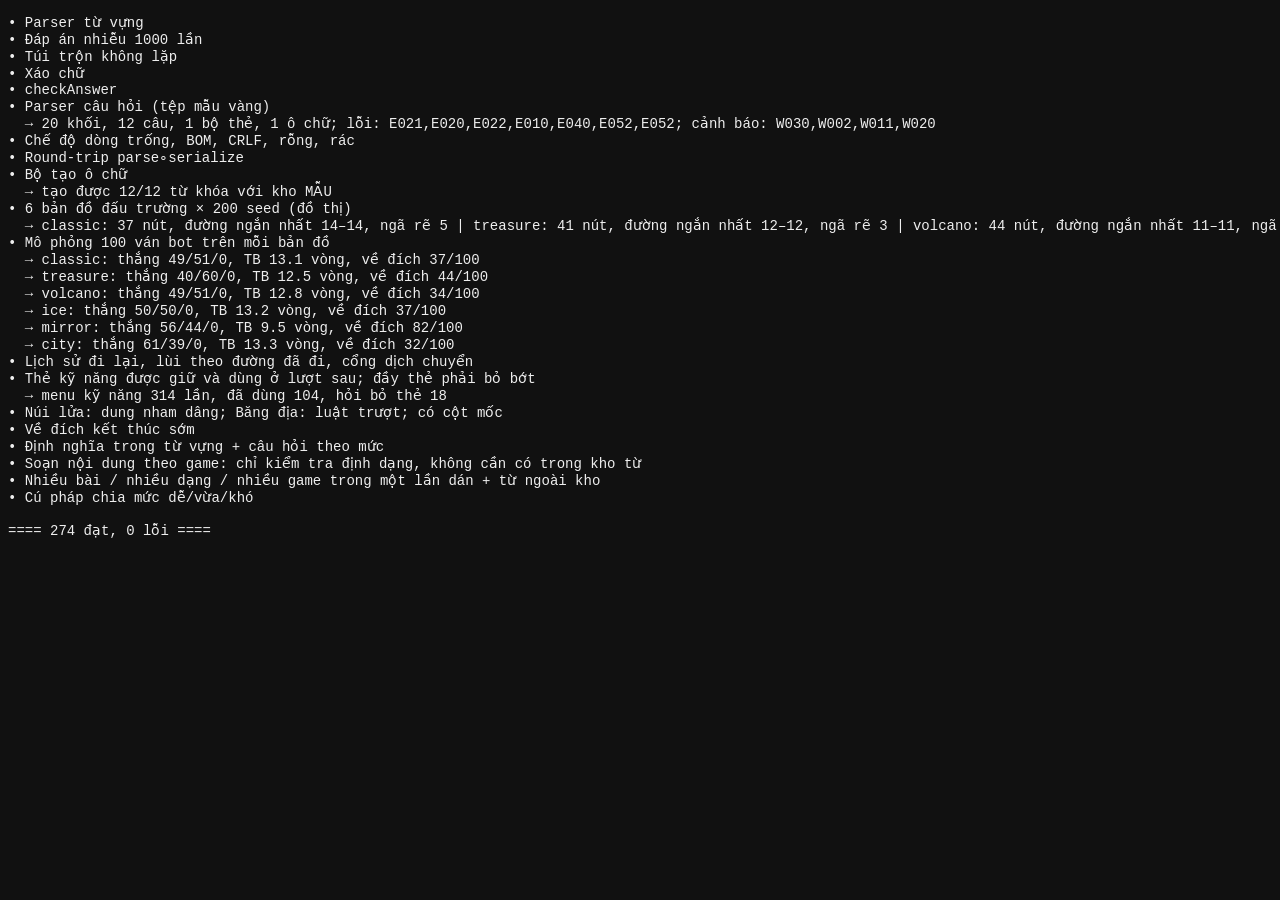
<file: tests/run.html>
<!doctype html><meta charset="utf-8"><title>Kiểm thử</title>
<body style="font:14px monospace;background:#111;color:#eee"><pre id="out"></pre>
<script src="../js/sample.js"></script><script src="../js/core.js"></script><script src="../js/qparser.js"></script><script src="../js/content.js"></script>
<script src="../js/g_memory.js"></script><script src="../js/g_anagram.js"></script><script src="../js/g_listen.js"></script><script src="../js/g_cross.js"></script><script src="../js/g_arena.js"></script><script src="../js/g_wordlink.js"></script>
<script src="fixtures/questions.sample.js"></script>
<script>
const NS=PG, out=document.getElementById('out'); let pass=0, fail=0;
const log=s=>out.textContent+=s+'\n';
function ok(c,m){ if(c){pass++;} else {fail++; log('  ✘ '+m);} }
async function test(name,fn){ log('• '+name); try{ await fn(); }catch(e){ fail++; log('  ✘ EXCEPTION '+(e&&e.stack||e)); } }
(async()=>{
NS.setVocab(NS.SAMPLE_VOCAB,'mẫu'); NS.cfg.topics=[]; NS.cfg.phrases=true;

await test('Parser từ vựng',()=>{
  const v=NS.vocab; ok(v.topics.length===4,'4 chủ đề: '+v.topics.length); ok(v.words.length>=90,'số từ '+v.words.length);
  ok(new Set(v.words.map(w=>w.text.toLowerCase())).size===v.words.length,'không trùng');
  const lr=v.words.find(w=>w.text==='living room'); ok(lr&&lr.isPhrase&&lr.length===10&&lr.ipa,'cụm từ living room');
  ok(v.words.find(w=>w.text==='Vietnam').isProper,'tên riêng'); ok(v.words.find(w=>w.text==='parents').maybePlural,'số nhiều'); ok(!v.words.find(w=>w.text==='sometimes').maybePlural,'ngoại lệ số nhiều');
  ok(v.words.find(w=>w.text==='window').hasBannedSub,'window chứa "in"'); ok(!v.words.find(w=>w.text==='lamp').hasBannedSub,'lamp không banned');
  const r=NS.parseVocab('## 1. A (99 từ)\n```\nx :: y\nx /e/ :: z\nbad line\n```\n## 2. B\n```\nx :: dup\nq :: r\n```');
  ok(r.words.length===2&&r.words[0].topics.length===2&&r.warn.length===1,'trùng + dòng lỗi: '+JSON.stringify(r.words.map(w=>w.topics))+r.warn.length);
  ok(NS.parseVocab('').words.length===0&&NS.parseVocab('rác 💥 <script>').words.length===0,'đầu vào rác');
});
await test('Đáp án nhiễu 1000 lần',()=>{
  const pool=NS.pool(); let bad=0;
  for(let i=0;i<1000;i++){ const w=NS.pick(pool), lv=1+i%3, dir=['vi2en','en2vi','spell'][i%3];
    const q=NS.makeMC(w,dir,lv,pool); if(!q){bad++;continue;}
    const o=q.options;
    if(new Set(o.map(x=>x.toLowerCase())).size!==4) bad++;
    if(q.options[q.answer]!==(dir==='en2vi'?w.meaning:w.text)) bad++;
    if(dir!=='en2vi'){ const ms=o.map(t=>pool.find(p=>p.text===t).meaning.toLowerCase()); if(new Set(ms).size!==4) bad++; }
  } ok(bad===0,'lỗi '+bad);
});
await test('Túi trộn không lặp',()=>{
  const pool=NS.pool(), bag=NS.makeBag(pool), seen=new Set(); let last=null, rep=0, dup=0;
  for(let i=0;i<pool.length;i++){ const w=bag.next(); if(seen.has(w.id))dup++; seen.add(w.id); if(last&&last.id===w.id)rep++; last=w; }
  ok(dup===0,'trùng trước khi hết kho '+dup); ok(rep===0,'liên tiếp');
  let r2=0,l2=null; for(let i=0;i<500;i++){const w=bag.next(); if(l2&&l2.id===w.id)r2++; l2=w;} ok(r2===0,'liên tiếp sau nạp lại '+r2);
});
await test('Xáo chữ',()=>{
  const pool=NS.pool({phrases:true}); let bad=0;
  pool.forEach(w=>{ for(let k=0;k<20;k++){ const s=NS.scrambleLetters(w.text); const a=w.text.toUpperCase().replace(/[^A-Z]/g,''); if(s.join('')===a && new Set(a).size>1) bad++; if([...s].sort().join('')!==[...a].sort().join('')) bad++; } });
  ok(bad===0,'lỗi '+bad); ok(NS.scrambleLetters('aaa').join('')==='AAA','chữ giống nhau');
});
await test('checkAnswer',()=>{
  ok(NS.checkAnswer({answer:2},2)&&!NS.checkAnswer({answer:2},1),'generated');
  ok(NS.checkAnswer({type:'dien-tu',answers:['Flat','apartment']},'  apartment. '),'điền từ'); ok(!NS.checkAnswer({type:'dien-tu',answers:['flat']},'flats'),'sai');
  ok(NS.checkAnswer({type:'dung-sai',answers:['Sai']},'false')&&!NS.checkAnswer({type:'dung-sai',answers:['Sai']},'Đúng'),'đúng sai');
  const q={type:'trac-nghiem',options:[{key:'A'},{key:'B'}],answers:['B']}; ok(NS.checkAnswer(q,1)&&NS.checkAnswer(q,'b')&&!NS.checkAnswer(q,0),'trắc nghiệm');
  ok(NS.checkAnswer({type:'sap-xep-cau',answers:['I brush my teeth every morning.']},"i brush  my teeth every morning"),'sắp xếp câu');
});
let parsed;
await test('Parser câu hỏi (tệp mẫu vàng)',()=>{
  const t=performance.now(); parsed=NS.parseQuestions(window.FIXTURE); const dt=performance.now()-t;
  const codes=parsed.errors.map(e=>e.code), has=c=>codes.includes(c);
  log('  → '+parsed.total+' khối, '+parsed.questions.length+' câu, '+parsed.cardSets.length+' bộ thẻ, '+parsed.puzzles.length+' ô chữ; lỗi: '+codes.join(',')+'; cảnh báo: '+parsed.warnings.map(e=>e.code).join(','));
  ['E021','E020','E022','E040','E052'].forEach(c=>ok(has(c),'thiếu lỗi '+c)); ok(!has('E030'),'từ ngoài kho không còn là lỗi'); ok(parsed.warnings.some(w=>w.code==='W030'),'có cảnh báo W030 cho từ ngoài kho');
  ok(parsed.questions.length===12,'12 câu hợp lệ (có '+parsed.questions.length+')');
  const q1=parsed.questions[0]; ok(q1.type==='trac-nghiem'&&q1.answers[0]==='B'&&q1.difficulty===3&&q1.topic===3&&q1.tags.join()==='lop5,on-tap,nha-o'&&q1.explanation.includes('Dòng thứ hai'),'câu 1: '+JSON.stringify([q1.type,q1.answers,q1.difficulty,q1.topic,q1.tags]));
  const q2=parsed.questions[1]; ok(q2.answers[0]==='C'&&q2.difficulty===1,'câu 2 nhãn không dấu');
  ok(parsed.questions[2].answers[0]==='B'&&parsed.questions[2].difficulty===3,'câu 3 (đúng)');
  const dt8=parsed.questions.find(q=>q.type==='dien-tu'); ok(dt8&&dt8.answers.length===2&&dt8.wordId==='lamp','điền từ nhiều đáp án');
  ok(parsed.questions.find(q=>q.type==='dung-sai').answers[0]==='Sai','đúng/sai');
  const sx=parsed.questions.find(q=>q.type==='sap-xep-chu'); ok(sx&&sx.scramble.join(' ')==='m p l a','xáo cố định');
  const sc=parsed.questions.find(q=>q.type==='sap-xep-cau'); ok(sc&&sc.chunks.length===4,'tách câu');
  const ng=parsed.questions.find(q=>q.type==='nghe'); ok(ng&&ng.say==='kitchen'&&ng.answers[0]==='B','nghe');
  const auto=parsed.questions.find(q=>q.wordId==='washing-machine'); ok(auto&&auto.options.length===4&&auto.answers.length===1&&auto.stem.includes('máy giặt'),'tự sinh từ Từ:');
  const q15=parsed.questions.find(q=>q.extra&&q.extra['Rubric']); ok(q15&&q15.extra['Bài mẫu']&&q15.extra['Màu sắc'],'giữ nhãn lạ + rubric'); ok(parsed.warnings.some(w=>w.code==='W002'),'W002');
  const q16=parsed.questions.find(q=>q.explanation==='ok'); ok(q16&&q16.topic===2&&q16.tags.length===0&&q16.difficulty===2,'@hết xóa chỉ thị');
  const q7=parsed.questions.find(q=>q.options&&q.options.some(o=>/tiếp tục dòng hai/.test(o.text))); ok(q7,'lựa chọn nhiều dòng');
  ok(parsed.cardSets.length===1&&parsed.cardSets[0].pairs.length===4&&parsed.cardSets[0].pairs[0].ipa==='læmp','bộ thẻ'); ok(parsed.warnings.some(w=>w.code==='W011'),'thẻ thiếu ::');
  ok(parsed.puzzles.length===1&&parsed.puzzles[0].keyword==='LAMP','ô chữ hợp lệ');
  ok(dt<500,'hiệu năng '+dt.toFixed(0)+'ms');
});
await test('Chế độ dòng trống, BOM, CRLF, rỗng, rác',()=>{
  const r=NS.parseQuestions('﻿Đề một?\r\nA. x\r\nB. y*\r\n\r\nĐề hai?\r\nA. p*\r\nB. q\r\n');
  ok(r.questions.length===2&&r.errors.length===0,'blank-line mode '+JSON.stringify(r.errors));
  ok(NS.parseQuestions('').total===0,'rỗng'); ok(NS.parseQuestions('// chỉ chú thích\n// nữa').total===0,'chỉ chú thích');
  const g=NS.parseQuestions('Câu 1: ok\nA. a*\nB. b\n\n\u0000\u0001 rác <img onerror=1> \\\\ ::: @@@\nCâu 3: z'); ok(g.questions.length===1&&g.errors.length>=1,'rác không làm sập: '+g.errors.length);
  const big=[]; for(let i=0;i<5000;i++) big.push('Câu '+(i+1)+': Q'+i+'?\nA. a*\nB. b\nĐộ khó: Dễ\n'); const t=performance.now(); const rb=NS.parseQuestions(big.join('\n')); const dt=performance.now()-t;
  ok(rb.questions.length===5000,'5000 khối: '+rb.questions.length); ok(dt<500,'5000 khối '+dt.toFixed(0)+'ms');
  ok(NS.parseQuestions('x'.repeat(2100000)).errors[0].code==='E900','file quá lớn');
});
await test('Round-trip parse∘serialize',()=>{
  const a=parsed, text=NS.serializeQuestions(a), b=NS.parseQuestions(text);
  const strip=r=>JSON.stringify({q:r.questions.map(q=>Object.assign({},q,{sourceLine:0})),c:r.cardSets.map(c=>Object.assign({},c,{line:0})),p:r.puzzles.map(p=>Object.assign({},p,{line:0}))});
  const sa=strip(a), sb=strip(b);
  if(sa!==sb){ for(let i=0;i<Math.min(sa.length,sb.length);i++) if(sa[i]!==sb[i]){ log('  khác tại '+i+': …'+sa.slice(Math.max(0,i-80),i+120)+'\n  vs …'+sb.slice(Math.max(0,i-80),i+120)); break; } }
  ok(sa===sb,'round-trip khác nhau'); ok(b.errors.length===0,'bản xuất lại có lỗi: '+JSON.stringify(b.errors.map(e=>e.code+'@'+e.line)));
  const c=NS.serializeQuestions(b); ok(NS.serializeQuestions(NS.parseQuestions(c))===c,'serialize ổn định');
});
await test('Bộ tạo ô chữ',()=>{
  const kws=['ANNIVERSARY','LIVING ROOM','SKIPPING ROPE','HIDE AND SEEK','SING KARAOKE','FAMILY','KITCHEN','FESTIVAL','BIRTHDAY','HOMEWORK','CULTURE','FRIENDS'];
  let good=0; const failed=[];
  for(const k of kws){ NS.clearPuzzleUsed(); const r=NS.genPuzzle(k,{noUsed:true}); if(r.error){ failed.push(k+' → '+r.error.slice(0,70)); continue; }
    const bad=NS.validatePuzzle(r.puzzle); if(bad.length){ ok(false,k+': '+bad.join('; ')); continue; }
    const rule=r.puzzle.rows.every(x=>/^[a-z]+$/i.test(x.word)&&!/in|on|at|the/i.test(x.word)&&!x.clue.toLowerCase().includes(x.word.toLowerCase()));
    ok(rule,k+' vi phạm quy tắc'); const txt=NS.puzzleToText(r.puzzle), back=NS.parseQuestions(txt); ok(back.puzzles.length===1&&back.errors.length===0,k+' xuất/nhập lại: '+JSON.stringify(back.errors)); good++; }
  log('  → tạo được '+good+'/'+kws.length+' từ khóa với kho MẪU'+(failed.length?'; không tạo được: '+failed.join(' | '):''));
  ok(good>=6,'quá ít từ khóa tạo được với kho mẫu ('+good+')');
  const e=NS.genPuzzle('QQQQQQ',{noUsed:true}); ok(e.error&&/chữ "Q"/.test(e.error),'báo lỗi rõ khi thiếu chữ');
  ok(NS.validatePuzzle({keyword:'AB',rows:[{word:'cat',hi:1,slot:1},{word:'cat',hi:1,slot:1}]}).length>0,'validate bắt lỗi');
});
await test('6 bản đồ đấu trường × 200 seed (đồ thị)',()=>{
  const BAD=['trap','ice','hole','lava']; const rep=[];
  for(const id of NS.ARENA.MAP_IDS){ let bad=0, why='', dmin=99, dmax=0, nn=0, forks=0;
    for(let s=1;s<=200;s++){ const m=NS.arenaBoard(NS.mulberry(s),id), n=m.nodes; let p=true; nn=n.length;
      if(m.id!==id){p=false;why='sai id';}
      if(n[m.start].type!=='start'||n[m.finish].type!=='finish') {p=false;why='đầu/cuối';}
      if(m.dist.some(d=>!isFinite(d))){p=false;why='có nút không tới được đích';}
      dmin=Math.min(dmin,m.dist[m.start]); dmax=Math.max(dmax,m.dist[m.start]);
      if(m.dist[m.start]<11||m.dist[m.start]>26){p=false;why='đường ngắn nhất '+m.dist[m.start];}
      n.forEach(x=>x.next.forEach(b=>{ if(BAD.includes(x.type)&&BAD.includes(n[b].type)){p=false;why='bẫy liền bẫy';} }));
      forks=n.filter(x=>x.next.length>1).length; if(forks<3){p=false;why='quá ít ngã rẽ '+forks;}
      m.portals.forEach(([a,b])=>{ if(n[a].type!=='warp'||n[a].warpTo!==b||n[b].type!=='plain'){p=false;why='cổng';} });
      n.forEach(x=>{ if(x.x<0||x.x>100||x.y<0||x.y>60){p=false;why='nút ngoài khung';} });
      const cnt={}; n.forEach(x=>cnt[x.type]=(cnt[x.type]||0)+1);
      if(!cnt.mystery||!cnt.bonus){p=false;why='thiếu ô ❓ hoặc ⭐';}
      if(id==='ice'&&cnt.ice<3){p=false;why='thiếu băng';} if(id==='volcano'&&(cnt.lava<2||cnt.flag<2)){p=false;why='thiếu dung nham/cột mốc';} if(id==='city'&&cnt.rocket<3){p=false;why='thiếu tên lửa';} if(id==='mirror'&&cnt.warp!==3){p=false;why='thiếu cổng gương';}
      if(!p){ bad++; } }
    rep.push(id+': '+nn+' nút, đường ngắn nhất '+dmin+'–'+dmax+', ngã rẽ '+forks); ok(bad===0,'bản đồ '+id+' vi phạm ở '+bad+'/200 seed: '+why); }
  log('  → '+rep.join(' | '));
});
const mkBot=(p)=>({updated(S){ if(S.score.some(x=>x<0)) throw new Error('điểm âm'); if(S.pos.some(x=>x<0)) throw new Error('vị trí'); },
  say:async()=>{},turnStart:async()=>{},chooseLevel:async()=>NS.randInt(0,2),choose:async(t,ti,o)=>NS.randInt(0,o.length-1),
  chooseNext:async(t,nx,l,S)=>Math.random()<.7?nx.reduce((b,x,i)=>S.map.dist[x]<S.map.dist[nx[b]]?i:b,0):NS.randInt(0,nx.length-1),skillMenu:async(t,u)=>Math.random()<.5?NS.randInt(0,u.length-1):-1,
  ask:async(t,lv,o)=>({correct:Math.random()<(p||[.85,.65,.45])[lv],used:(o.cards||[]).filter(()=>Math.random()<.3)}),race:async()=>NS.randInt(0,1),
  step:async()=>{},jump:async()=>{},showDice:async()=>{},swapPos:async()=>{},tileChanged(){},reveal(){}});
await test('Mô phỏng 100 ván bot trên mỗi bản đồ',async()=>{
  for(const id of NS.ARENA.MAP_IDS){ const wins=[0,0,0]; let rounds=0, fin=0;
    for(let g=0;g<100;g++){ const m=NS.arenaBoard(NS.mulberry(500+g),id); const r=await NS.arenaRun(mkBot(),{map:m,rnd:NS.mulberry(1000+g),maxRounds:14}); wins[r.winner<0?2:r.winner]++; rounds+=r.rounds; if(r.finished>=0)fin++; if(r.scores.some(x=>x<0)) ok(false,'điểm âm cuối ván '+id); if(r.S.pos.some(p=>!m.nodes[p])) ok(false,'vị trí ngoài bản đồ '+id); }
    log('  → '+id+': thắng '+wins.join('/')+', TB '+(rounds/100).toFixed(1)+' vòng, về đích '+fin+'/100');
    ok(Math.abs(wins[0]-wins[1])<=36,id+': lệch tỉ lệ thắng ('+wins+')'); ok(wins[2]===0,id+': có ván không có người thắng'); ok(fin>=20,id+': quá ít ván có người về đích ('+fin+')'); }
});
await test('Lịch sử đi lại, lùi theo đường đã đi, cổng dịch chuyển',async()=>{
  const m=NS.arenaBoard(NS.mulberry(7)); const trail=[]; const bot=mkBot(); bot.step=async(t,a,b)=>{trail.push([t,a,b]);};
  const r=await NS.arenaRun(bot,{map:m,maxRounds:6,rnd:NS.mulberry(3)});
  trail.forEach(([t,a,b])=>ok(m.nodes[a].next.includes(b),'bước đi không có đường nối '+a+'→'+b));
  ok(r.S.hist[0][0]===m.start&&r.S.hist[1][0]===m.start,'lịch sử bắt đầu từ ô xuất phát');
  ok(r.S.hist.every((h,i)=>h[h.length-1]===r.S.pos[i]),'ô hiện tại là ô cuối của lịch sử');
});
await test('Thẻ kỹ năng được giữ và dùng ở lượt sau; đầy thẻ phải bỏ bớt',async()=>{
  let menus=0, used=0, dropAsk=0;
  for(let g=0;g<40;g++){
    const m=NS.arenaBoard(NS.mulberry(11+g),NS.ARENA.MAP_IDS[g%6]); const bot=mkBot();
    bot.skillMenu=async(t,u)=>{ menus++; if(menus%3===0){used++;return 0;} return -1; };
    bot.choose=async(t,ti,o)=>{ if(/Đã đủ/.test(ti)) dropAsk++; return 0; };
    const r=await NS.arenaRun(bot,{map:m,maxRounds:20,rnd:NS.mulberry(5+g),maxCards:2});
    ok(r.S.cards.every(c=>c.length<=2),'không giữ quá số thẻ tối đa'); ok(r.S.cards.flat().every(c=>NS.ARENA.CARD[c]),'thẻ hợp lệ');
  }
  log('  → menu kỹ năng '+menus+' lần, đã dùng '+used+', hỏi bỏ thẻ '+dropAsk);
  ok(menus>0,'menu kỹ năng xuất hiện khi có thẻ dùng được'); ok(used>0,'có dùng thẻ');
});
await test('Núi lửa: dung nham dâng; Băng địa: luật trượt; có cột mốc',async()=>{
  const m=NS.arenaBoard(NS.mulberry(3),'volcano'); const before=m.nodes.filter(n=>n.type==='lava').length; let changed=0; const bot=mkBot(); bot.tileChanged=ids=>{changed+=ids.length;};
  await NS.arenaRun(bot,{map:m,maxRounds:10,rnd:NS.mulberry(8),events:false}); const after=m.nodes.filter(n=>n.type==='lava').length;
  ok(changed>0&&after>before&&after<=before+5,'dung nham dâng thêm: '+before+'→'+after);
  const m2=NS.arenaBoard(NS.mulberry(4),'city'); ok(m2.nodes.some(n=>n.type==='flag'),'có cột mốc');
  const m3=NS.arenaBoard(NS.mulberry(5),'ice'); ok(m3.rule.slide===true,'băng địa có luật trượt');
});
await test('Về đích kết thúc sớm',async()=>{
  const m=NS.arenaBoard(NS.mulberry(2)); const bot=mkBot([1,1,1]); bot.chooseLevel=async()=>2; bot.skillMenu=async()=>-1; bot.race=async()=>0;
  const r=await NS.arenaRun(bot,{map:m,maxRounds:30,rnd:NS.mulberry(9),events:false});
  ok(r.finished>=0,'có đội về đích'); ok(r.rounds<30,'kết thúc sớm khi có người về đích'); ok(r.S.pos[r.finished]===m.finish,'đội thắng đứng ở ô đích'); ok(r.scores.every(x=>x>=0),'điểm không âm');
});
await test('Định nghĩa trong từ vựng + câu hỏi theo mức',async()=>{
  NS.setVocab('## 1. A\n```\ncat /kæt/ :: con mèo :: a small furry pet that says meow\ndog /dɒɡ/ :: con chó :: a pet that barks\nbird /bɜːd/ :: con chim :: an animal with wings and feathers\nfish /fɪʃ/ :: con cá :: an animal that lives in water\nhouse /haʊs/ :: nhà\n```','t');
  ok(NS.vocab.words.find(w=>w.text==='cat').def==='a small furry pet that says meow','đọc được định nghĩa'); ok(!NS.vocab.words.find(w=>w.text==='house').def,'từ không có định nghĩa');
  const q0=NS.levelQ(0); ok(q0.kind==='type'&&/^[a-z]+$/.test(q0.text),'mức dễ: gõ từ');
  const q1=NS.levelQ(1); ok(q1.kind==='mc'&&q1.listen&&q1.options.length===4,'mức vừa: nghe chọn nghĩa');
  for(let i=0;i<30;i++){ const q2=NS.levelQ(2); ok(q2.dir==='def'&&q2.sub.includes('“')&&/^[a-z]+$/.test(q2.options[q2.answer])&&q2.options.length===4,'mức khó: mô tả tiếng Anh → chọn từ'); }
  NS.setVocab(NS.SAMPLE_VOCAB,'mẫu');
});
await test('Soạn nội dung theo game: chỉ kiểm tra định dạng, không cần có trong kho từ',()=>{
  const D=NS.content.defs;
  /* Lật thẻ */
  let r=D.memory.parse('Bộ thẻ: Lạ\nzzzfoo /fu/ :: xyz một\nqqqbar :: xyz hai\nbazqux :: xyz ba\nplugh :: xyz bốn\n\nBộ thẻ: Thiếu\na :: b\nc :: d\nthiếu dấu hai chấm');
  ok(r.items.length===1&&r.items[0].pairs.length===4&&r.items[0].pairs[0].ipa==='fu','thẻ: nhận từ lạ ngoài kho'); ok(r.errors.length===2,'thẻ: lỗi thiếu :: và bộ thiếu cặp ('+r.errors.length+')');
  /* Đảo chữ */
  r=D.anagram.parse('== DỄ ==\nzorb | quả cầu lạ\n== KHÓ ==\nrefrigerator | tủ lạnh\nab | quá ngắn\nbad1 | chứa số');
  ok(r.items.length===2&&r.items[0].level===1&&r.items[1].level===3,'đảo chữ: nhận từ lạ + mức'); ok(r.errors.length===2,'đảo chữ: lỗi từ quá ngắn / có số ('+r.errors.length+')');
  /* Đua nghe */
  r=D.listen.parse('flurb | cái gì đó | sai a | sai b\nbad | chỉ hai\nx | a | b | c | d | e | f | g');
  ok(r.items.length===1&&r.items[0].say==='flurb'&&r.items[0].wrong.length===2,'nghe: nhận câu'); ok(r.errors.length===2,'nghe: thiếu đáp án sai / quá nhiều');
  /* Ô chữ: tự ghép */
  r=D.cross.parse('Ô chữ: ZAP\nHàng: zoo | con thú\nHàng: apple | quả táo\nHàng: pie | bánh\nHàng: dummy | dự phòng');
  ok(r.errors.length===0&&r.items.length===1&&r.items[0].auto&&r.items[0].rows.length===3,'ô chữ: tự ghép cột cam ('+JSON.stringify(r.errors)+')');
  r=D.cross.parse('Ô chữ: QQQ\nHàng: cat | mèo\nHàng: dog | chó'); ok(r.errors.length===1,'ô chữ: thiếu từ -> lỗi rõ ràng');
  r=D.cross.parse('Ô chữ: SOFA\nHàng: sofa | 1 | 1 | a\nHàng: horse | 2 | 2 | b\nHàng: rice | 4 | 3 | c\nHàng: cat | 3 | 4 | d'); ok(r.errors.length===2&&r.items.length===0,'ô chữ thủ công sai cột cam bị báo lỗi');
  r=D.cross.parse('Ô chữ: LAMP\nHàng: lime | 1 | 1 | a\nHàng: banana | 2 | 2 | b\nHàng: mirror | 1 | 3 | c\nHàng: apple | 2 | 4 | d'); ok(r.errors.length===0&&r.items.length===1&&!r.items[0].auto,'ô chữ thủ công đúng');
  /* Đấu trường */
  r=D.arena.parse('lạc dòng | x\n== DỄ ==\nflurb | cái gì đó\n== VỪA ==\nzonk | nghĩa đúng | sai 1 | sai 2\n== KHÓ ==\na strange round thing | blip | blop | blup | blap\nlỗi | chỉ hai');
  ok(r.items.length===3&&r.items.map(x=>x.level).join('')==='123','đấu trường: 3 mức nhận từ lạ'); ok(r.errors.length===2,'đấu trường: lỗi thiếu dòng mức / thiếu đáp án sai ('+r.errors.length+')');
  /* dùng trong game */
  const keep=NS.content.data.arena; NS.content.data.arena=r; localStorage.setItem('pg-content-on-arena','true');
  const q0=NS.customArenaQ(0), q1=NS.customArenaQ(1), q2=NS.customArenaQ(2);
  ok(q0.kind==='type'&&q0.text==='flurb','Dễ: gõ từ lạ'); ok(q1.kind==='mc'&&q1.listen&&q1.say==='zonk'&&q1.options[q1.answer]==='nghĩa đúng','Vừa: nghe'); ok(q2.dir==='def'&&q2.options[q2.answer]==='blip'&&q2.sub.includes('strange'),'Khó: mô tả');
  ok(NS.levelQ(0).text==='flurb','levelQ ưu tiên nội dung soạn riêng'); NS.content.data.arena=keep;
});
await test('Nhiều bài / nhiều dạng / nhiều game trong một lần dán + từ ngoài kho',()=>{
  const t=['@bài: Unit 1','== DỄ ==','Câu 1: Gõ từ có nghĩa là "quả bóng".','Dạng: dien-tu','Đáp án: ball','Từ: ball','',
    '== VỪA ==','Câu 2: Nghe và chọn.','Dạng: nghe','Từ: garden','A. vườn*','B. nhà','C. xe','Đọc: garden','',
    'Bộ thẻ: Đồ chơi','lamp :: đèn','sofa :: ghế sofa','mirror :: gương','chair :: cái ghế','',
    'Ô chữ: LAMP','Hàng: lime | 1 | 1 | Quả chanh xanh.','Hàng: banana | 2 | 2 | Quả chuối.','Hàng: mirror | 1 | 3 | Soi mặt.','Hàng: apple | 2 | 4 | Quả táo.','',
    '@bài: Unit 2','Câu 3: "tidy" nghĩa là "bừa bộn".','Dạng: dung-sai','Đáp án: Sai','',
    'Bộ thẻ: Nhà cửa','Bài: Unit 3','a1 :: b1','a2 :: b2','a3 :: b3','a4 :: b4'].join('\n');
  const r=NS.parseQuestions(t);
  ok(r.errors.length===0,'không lỗi: '+JSON.stringify(r.errors.slice(0,2))); ok(r.questions.length===3&&r.cardSets.length===2&&r.puzzles.length===1,'đủ 3 câu, 2 bộ thẻ, 1 ô chữ');
  ok(r.warnings.some(w=>w.code==='W030'),'cảnh báo từ ngoài kho (ball/garden) nhưng vẫn nhận');
  ok(r.lessons.join()==='Unit 1,Unit 2,Unit 3','danh sách bài: '+r.lessons);
  ok(r.questions[0].lesson==='Unit 1'&&r.questions[2].lesson==='Unit 2'&&r.cardSets[0].lesson==='Unit 1'&&r.cardSets[1].lesson==='Unit 3'&&r.puzzles[0].lesson==='Unit 1','gán bài đúng cho câu/thẻ/ô chữ');
  ok(r.questions[1].say==='garden','từ ngoài kho vẫn đọc được (Đọc:)');
  const back=NS.parseQuestions(NS.serializeQuestions(r)); ok(back.cardSets[1].lesson==='Unit 3'&&back.puzzles[0].lesson==='Unit 1'&&back.questions.length===3,'xuất ngược và đọc lại giữ bài');
  NS.handAll=r; NS.cfg.lesson='Unit 2'; NS.applyLesson(); ok(NS.hand.questions.length===1&&NS.hand.cardSets.length===0&&NS.hand.puzzles.length===0,'lọc theo bài Unit 2'); NS.cfg.lesson=''; NS.applyLesson(); ok(NS.hand.questions.length===3,'tất cả các bài');
  NS.handAll={questions:[],cardSets:[],puzzles:[],lessons:[]}; NS.applyLesson();
});
await test('Cú pháp chia mức dễ/vừa/khó',()=>{
  const t='== DỄ ==\nCâu 1: A?\nA. x*\nB. y\n\n## Vừa\nCâu 2: B?\nA. x*\nB. y\n\n[KHÓ]\nCâu 3: C?\nA. x*\nB. y\n\n@hết\nCâu D4: D?\nA. x*\nB. y\nCâu 5 [khó]: E?\nA. x*\nB. y\nCâu 6 (dễ): F?\nA. x*\nB. y\nCâu 7: G?\nA. x*\nB. y\nĐộ khó: Khó\n--- Dễ ---\nCâu 8: H?\nA. x*\nB. y\n@vừa\nCâu 9: I?\nA. x*\nB. y';
  const r=NS.parseQuestions(t), d=r.questions.map(q=>q.difficulty).join('');
  ok(r.errors.length===0,'không lỗi: '+JSON.stringify(r.errors.slice(0,2)));
  ok(r.questions.length===9,'đủ 9 câu: '+r.questions.length);
  ok(d==='123131312','thứ tự mức: '+d);
  const q=n=>r.questions.find(x=>x.stem&&x.stem.startsWith(n)); 
  ok(q('D?').difficulty===1,'Câu D4 = dễ'); ok(q('E?').difficulty===3,'Câu 5 [khó]'); ok(q('F?').difficulty===1,'Câu 6 (dễ)'); ok(q('G?').difficulty===3,'trường Độ khó vẫn ưu tiên'); ok(q('H?').difficulty===1,'--- Dễ ---'); ok(q('I?').difficulty===2,'@vừa');
});
log('\n==== '+pass+' đạt, '+fail+' lỗi ===='); document.title=fail?('FAIL '+fail):'PASS '+pass;
})();
</script></body>
</file>
